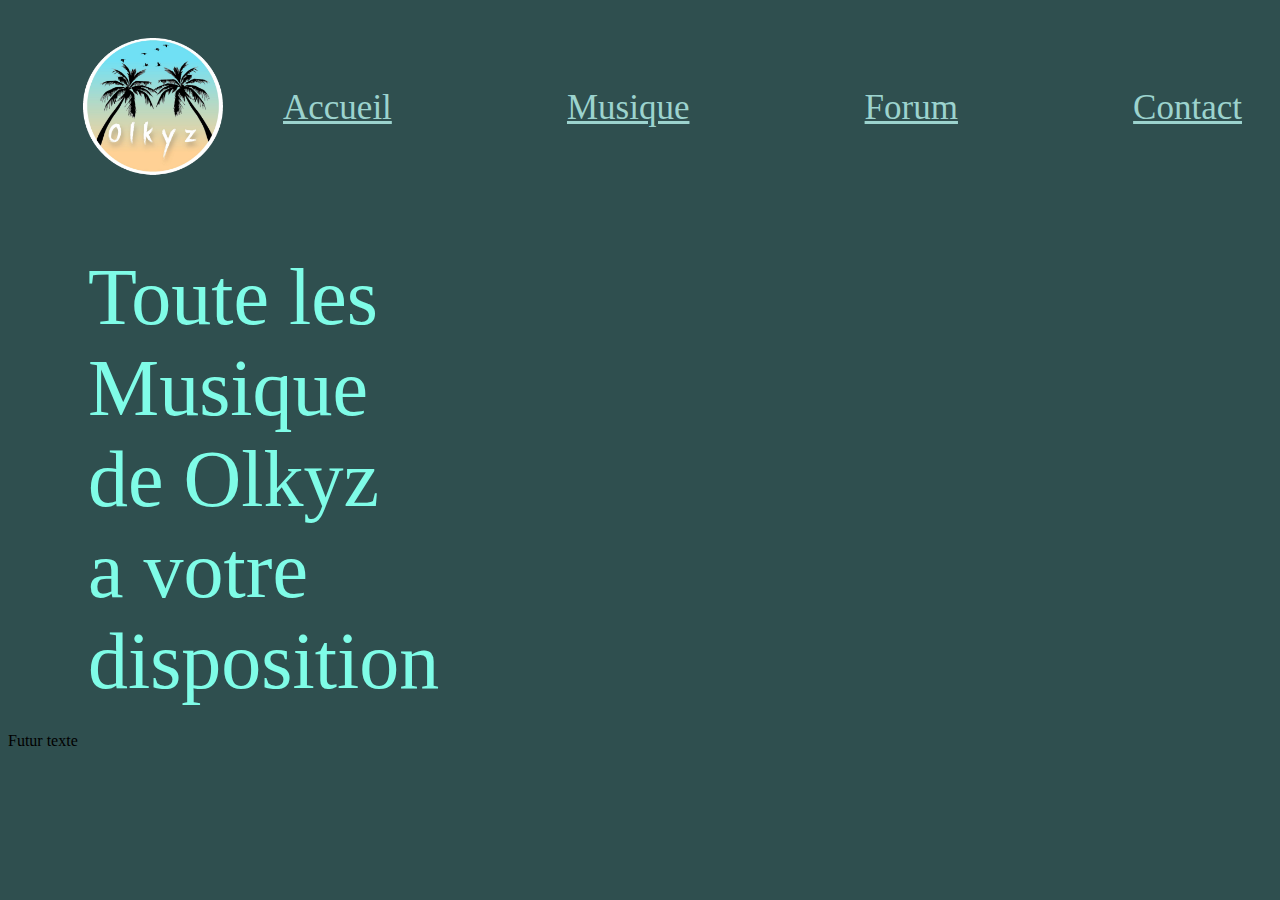
<file: web/index.html>
<!DOCTYPE html>
<html lang="fr">
<head>
    <meta charset="UTF-8">
    <meta http-equiv="X-UA-Compatible" content="IE=edge">
    <meta name="viewport" content="width=device-width, initial-scale=1.0">
    <link rel="stylesheet" href="../css/musique.css">

    <title>Olkyz - Accueil</title>
</head>
<body>
	<section class="top-page" id="accueil">
		<header class="header">
			<img src="../img/logo.png" alt="Logo du site" class=logo>
			<nav class="nav">
				<li><a href="#">Accueil</a></li>
                <li><a href="musique.html">Musique</a></li>
				<li><a href="forum.html">Forum</a></li>
				<li><a href="contact.html">Contact</a></li>
			</nav>
		</header>
		<div class="landing-page">
			<h1 class="big-title">Toute les Musique de Olkyz a votre disposition</h1>
		</div> 
	</section> 
	<section class=presentation>
		<div>
			<p class=texte>
				Futur texte
			</p>
		</div>
	</section>
</body>
</html>
</file>
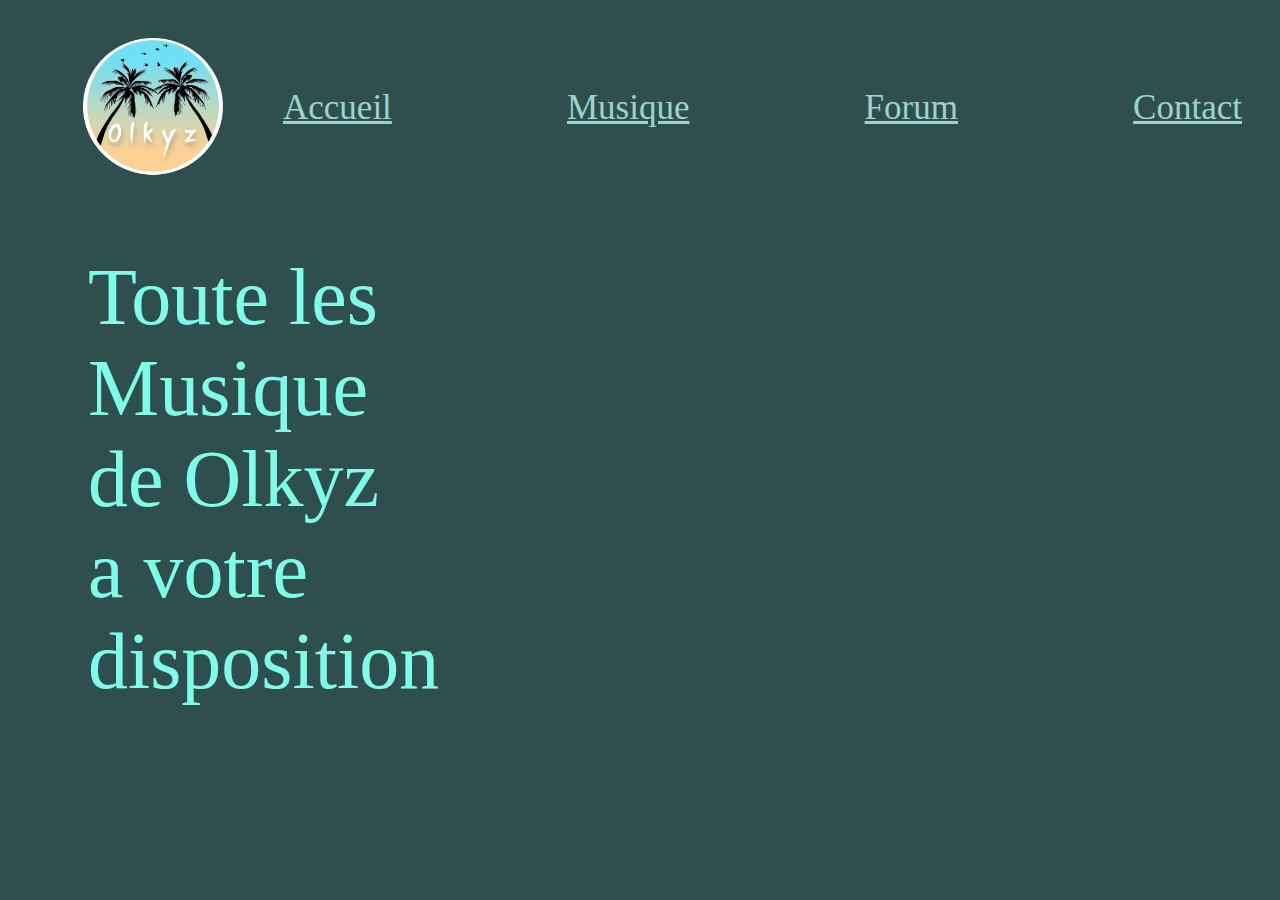
<file: web/contact.html>
<!DOCTYPE html>
<html lang="fr">
<head>
    <meta charset="UTF-8">
    <meta http-equiv="X-UA-Compatible" content="IE=edge">
    <meta name="viewport" content="width=device-width, initial-scale=1.0">
    <link rel="stylesheet" href="../css/musique.css">

    <title>Olkyz - Accueil</title>
</head>
<body>
	<section class="top-page" id="accueil">
		<header class="header">
			<img src="../img/logo.png" alt="Logo du site" class=logo>
			<nav class="nav">
				<li><a href="index.html">Accueil</a></li>
                <li><a href="musique.html">Musique</a></li>
				<li><a href="forum.html">Forum</a></li>
				<li><a href="contact.html">Contact</a></li>
			</nav>
		</header>
		<div class="landing-page">
			<h1 class="big-title">Toute les Musique de Olkyz a votre disposition</h1>
		</div> 
	</section> 
</body>
</html>
</file>
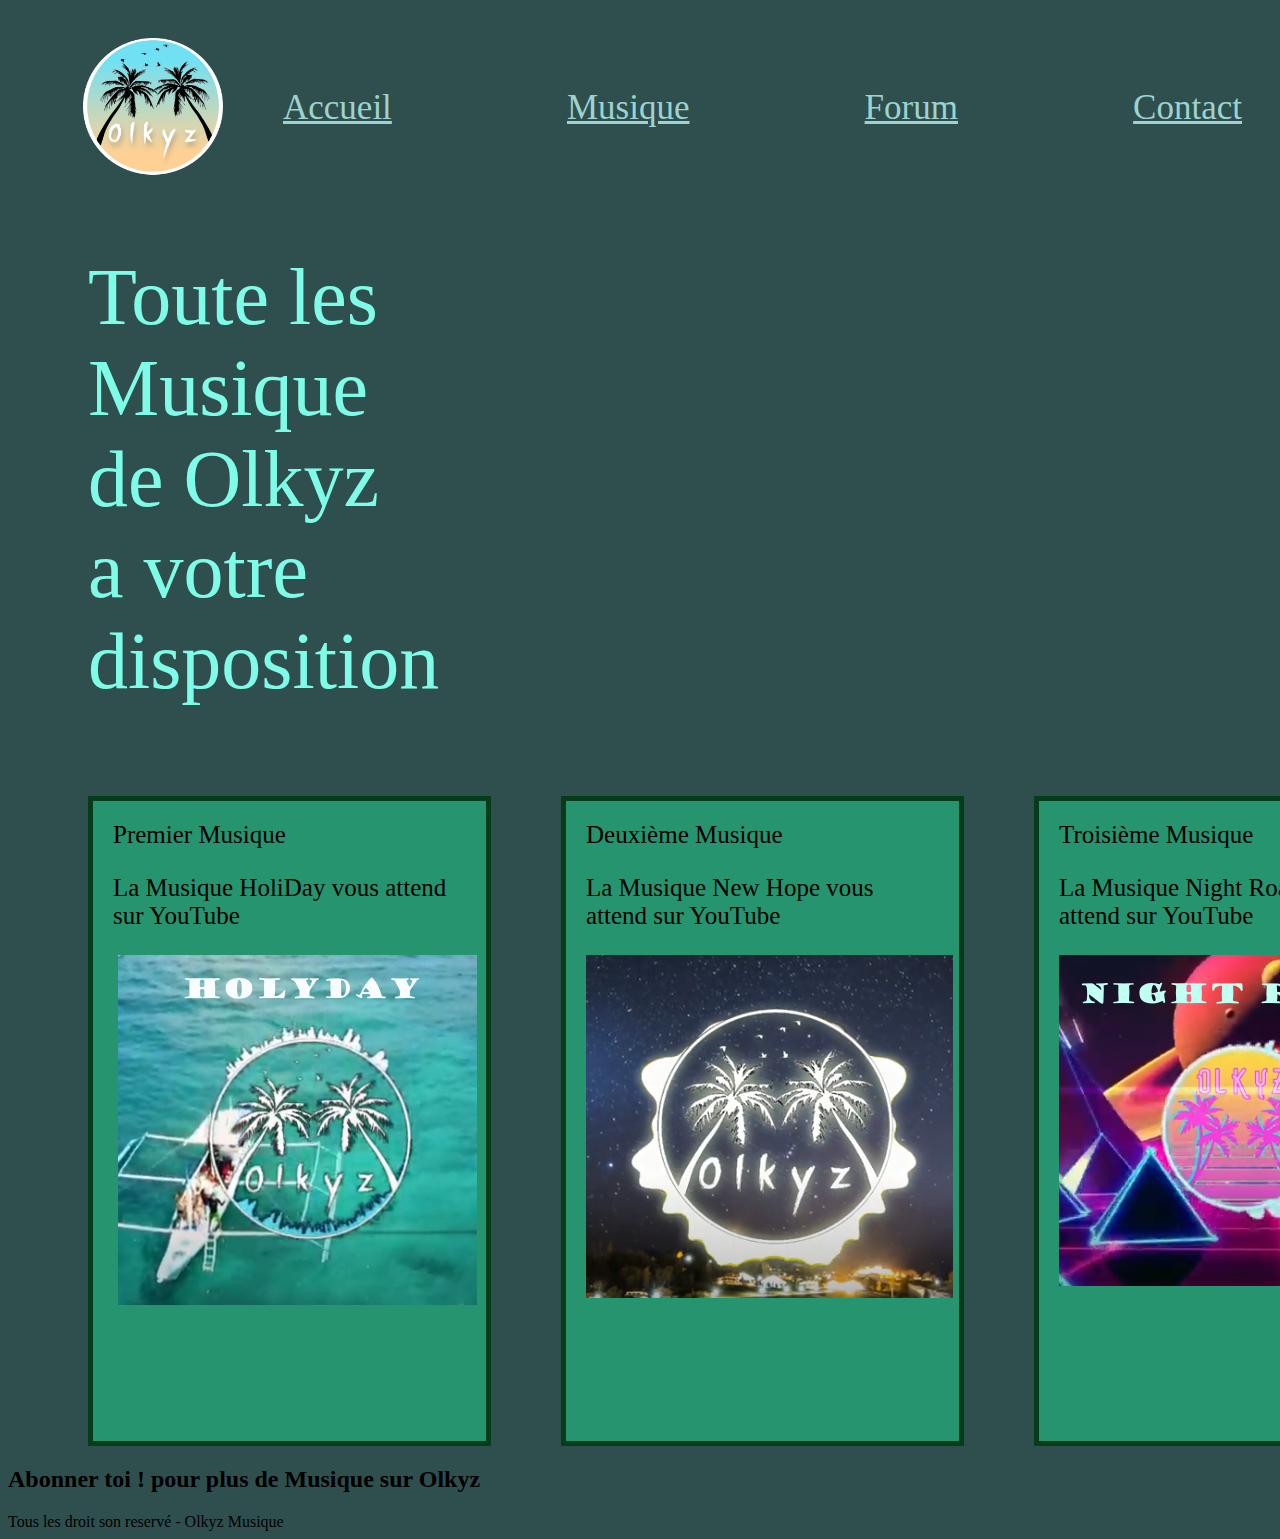
<file: web/musique.html>
<!DOCTYPE html>
<html lang="fr">
<head>
    <meta charset="UTF-8">
    <meta http-equiv="X-UA-Compatible" content="IE=edge">
    <meta name="viewport" content="width=device-width, initial-scale=1.0">
    <link rel="stylesheet" href="../css/musique.css">

    <title>Olkyz - Accueil</title>
</head>
<body>
	<section class="top-page" id="accueil">
		<header class="header">
			<img src="../img/logo.png" alt="Logo du site" class=logo>
			<nav class="nav">
				<li><a href="index.html">Accueil</a></li>
                <li><a href="musique.html">Musique</a></li>
				<li><a href="forum.html">Forum</a></li>
				<li><a href="contact.html">Contact</a></li>
			</nav>
		</header>
		<div class="landing-page">
			<h1 class="big-title">Toute les Musique de Olkyz a votre disposition</h1>
		</div> 
	</section> 
	<section class=musique>
			<div class=première>
				Premier Musique
				<p>
					La Musique HoliDay vous attend sur YouTube
				</p>
				<img src="../img/Olkyz - Holiday (1).png" alt="" class="HoliDay">
			</div>	
			<div class=deuxième>
				Deuxième Musique
				<p>
					La Musique New Hope vous attend sur YouTube
				</p>
				<img src="/img/Olkyz - New Hope (2).png" alt="" class="ImgNewHope">
			</div>
			<div class=troisème>
				Troisième Musique
				<p>
					La Musique Night Road vous attend sur YouTube
				</p>
				<img src="../img/Olkyz - Night Road (3).png" alt="" class=ImgNightRoad>
			</div>
			<div class=quatrième>
				Quatrième Musique
				<p>
					La Musique arrive prochainement...
				</p>
				<img src="../img/comming soon 2.png" alt="">
			</div>
	</section>
	<section class="Pub">
			<div>
				<h2 class="PubAbo">
					Abonner toi ! pour plus de Musique sur Olkyz
				</h2>
			</div>
	</section>
	<section class="CopyRight">
		<footer class="PhraseCopyRight">
			Tous les droit son reservé - Olkyz Musique
		</footer>
	</section>
</body>
</html>
</file>
<file: css/musique.css>
/* Toute la page */

html{
    background-color: rgb(47, 79, 79);
}

/* logo */

.logo{
    margin-left: 45px;
}

/* tête de page */

header.header {
    display: flex;
    align-items: center
}

section.top-page {
background-size: cover;
height: 72vh;
padding: 30px;
border-radius: none;
border: none;
}


header.header img {
width: 140px;
}

/* page de bienvenue (landing page) */

.landing-page {
padding: 20px 50px;
}

.scroll-down {
text-decoration: none;
position: absolute;
bottom: 40px;
}

div.landing-page a {
color: white;
}

.big-title {
width: 300px;
color: rgb(127, 252, 231);
font-size: 80px;
font-family: 'Arial Fatface', ;
font-weight: 500;
}


/* ________________________*/
/*/                       \*/
/*|                       |*/
/*|  Menu de Navigations  |*/
/*|                       |*/
/*\_______________________/*/


nav.nav {
display: flex;
justify-content: space-between;
list-style: none;
width: 1600px;
margin-left: 60px;
}


nav.nav li a {
font-size: 35px;
height: 5vh;
color:rgb(156, 211, 206);
}
/* __________________________*/
/*/                          \*/
/*|                          |*/
/*| disposition des musiques |*/
/*|                          |*/
/*\__________________________/*/


.musique {
    margin-left: 80px;
    margin-top: 80px;
    font-size: 25px;
    display: flex;
}

/* Box première musique */

.première {
    border: 5px solid rgb(5, 61, 26);
    background-color: rgb(38, 148, 111);
    padding: 20px;
    width: 353px;
    height: 600px;
}

/* Box deuxième musique */

.deuxième {
    border: 5px solid rgb(5, 61, 26);
    background-color: rgb(38, 148, 111);
    padding: 20px;
    width: 353px;
    height: 600px;
    margin-left: 70px;
}

/* Box troisième musique */

.troisème {
    border: 5px solid rgb(5, 61, 26);
    background-color: rgb(38, 148, 111);
    padding: 20px;
    width: 353px;
    height: 600px;
    margin-left: 70px;
}

.ImgNightRoad {
    color: aqua;
}

/* Box quatrième musique */

.quatrième {
    border: 5px solid rgb(5, 61, 26);
    background-color: rgb(38, 148, 111);
    padding: 20px;
    width: 353px;
    height: 600px;
    margin-left: 70px;
}
</file>
